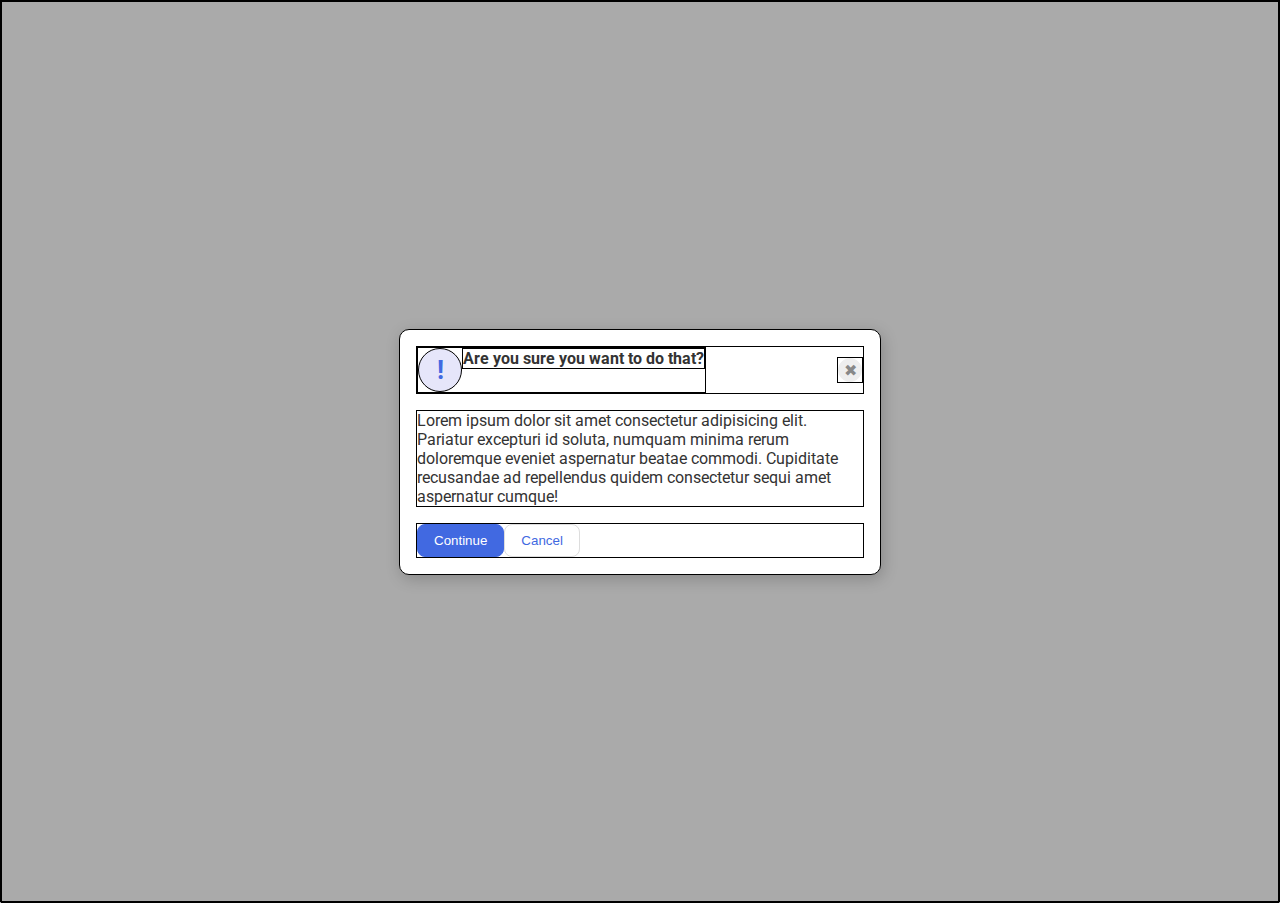
<file: flex/05-flex-modal/index.html>
<!DOCTYPE html>
<html lang="en">

<head>
  <meta charset="UTF-8">
  <meta http-equiv="X-UA-Compatible" content="IE=edge">
  <meta name="viewport" content="width=device-width, initial-scale=1.0">
  <link rel="stylesheet" href="style.css">
  <title>Modal</title>
</head>

<body>
  <div class="modal">

    <div class="upper-part">
      <div class="test">
        <div class="icon">!</div>
        <div class="header">Are you sure you want to do that?</div>
      </div>

      <div class="button-right"><button class="close-button">✖</button></div>
    </div>

    <div class="text">Lorem ipsum dolor sit amet consectetur adipisicing elit. Pariatur excepturi id soluta, numquam
      minima rerum doloremque eveniet aspernatur beatae commodi. Cupiditate recusandae ad repellendus quidem consectetur
      sequi amet aspernatur cumque!</div>

    <div class="button-continue-cancel">
      <button class="continue">Continue</button>
      <button class="cancel">Cancel</button>
    </div>

  </div>
</body>

</html>
</file>
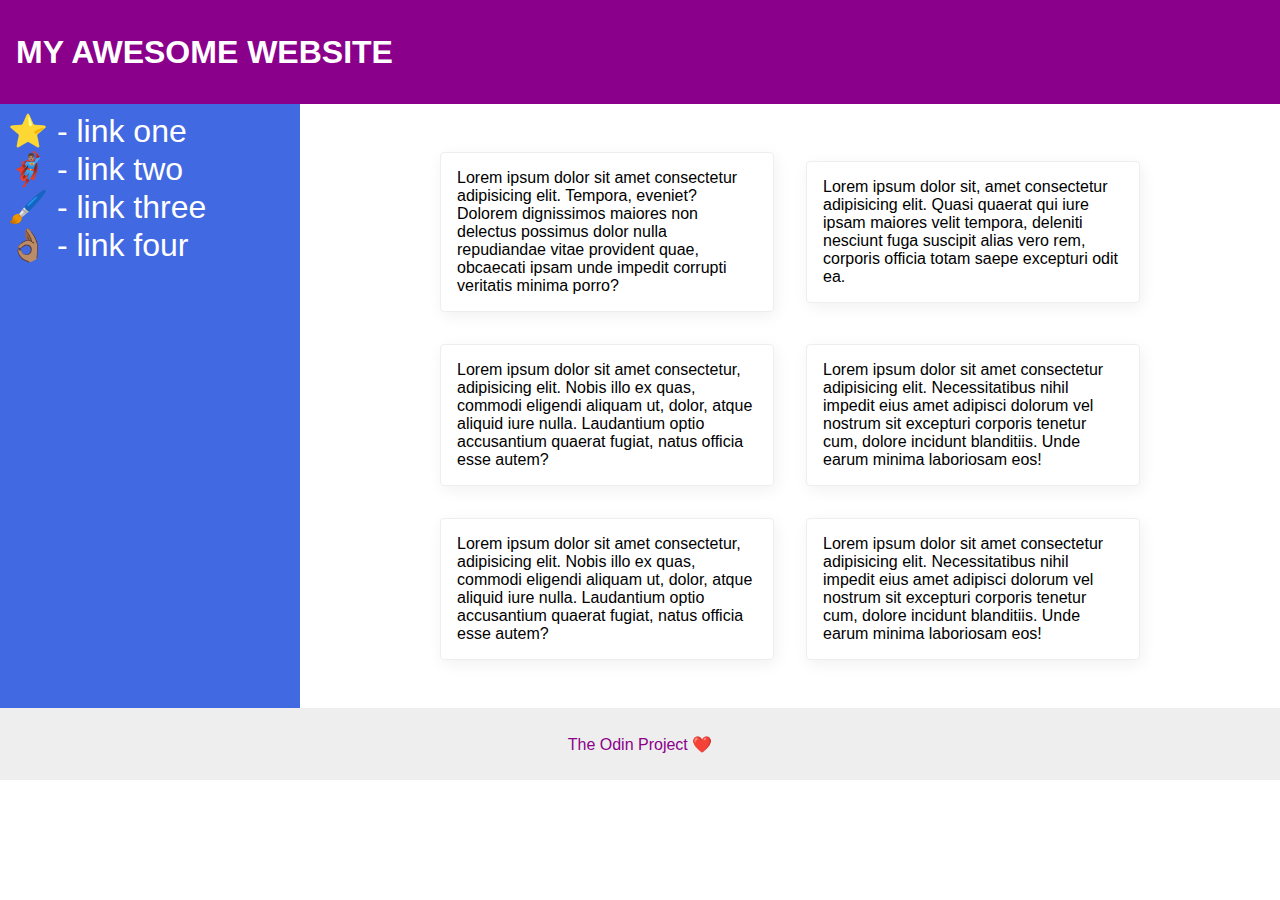
<file: flex/07-flex-layout-2/index.html>
<!DOCTYPE html>
<html lang="en">

<head>
  <meta charset="UTF-8">
  <meta http-equiv="X-UA-Compatible" content="IE=edge">
  <meta name="viewport" content="width=device-width, initial-scale=1.0">
  <title>The Holy Grail</title>
  <link rel="stylesheet" href="style.css">
</head>

<body>
  <div class="header">
    MY AWESOME WEBSITE
  </div>

  <div class="container">

    <div class="sidebar">

      <ul>
        <li><a href="#">⭐ - link one</a></li>
        <li><a href="#">🦸🏽‍♂️ - link two</a></li>
        <li><a href="#">🖌️ - link three</a></li>
        <li><a href="#">👌🏽 - link four</a></li>
      </ul>

    </div>

    <div class="card-container">

      <div class="card">Lorem ipsum dolor sit amet consectetur adipisicing elit. Tempora, eveniet? Dolorem dignissimos
        maiores non delectus possimus dolor nulla repudiandae vitae provident quae, obcaecati ipsam unde impedit
        corrupti
        veritatis minima porro?</div>
      <div class="card">Lorem ipsum dolor sit, amet consectetur adipisicing elit. Quasi quaerat qui iure ipsam maiores
        velit tempora, deleniti nesciunt fuga suscipit alias vero rem, corporis officia totam saepe excepturi odit ea.
      </div>
      <div class="card">Lorem ipsum dolor sit amet consectetur, adipisicing elit. Nobis illo ex quas, commodi eligendi
        aliquam ut, dolor, atque aliquid iure nulla. Laudantium optio accusantium quaerat fugiat, natus officia esse
        autem?</div>
      <div class="card">Lorem ipsum dolor sit amet consectetur adipisicing elit. Necessitatibus nihil impedit eius amet
        adipisci dolorum vel nostrum sit excepturi corporis tenetur cum, dolore incidunt blanditiis. Unde earum minima
        laboriosam eos!</div>
      <div class="card">Lorem ipsum dolor sit amet consectetur, adipisicing elit. Nobis illo ex quas, commodi eligendi
        aliquam ut, dolor, atque aliquid iure nulla. Laudantium optio accusantium quaerat fugiat, natus officia esse
        autem?</div>
      <div class="card">Lorem ipsum dolor sit amet consectetur adipisicing elit. Necessitatibus nihil impedit eius amet
        adipisci dolorum vel nostrum sit excepturi corporis tenetur cum, dolore incidunt blanditiis. Unde earum minima
        laboriosam eos!</div>

    </div>

  </div>

  <div class="footer">
    The Odin Project ❤️
  </div>
</body>

</html>
</file>
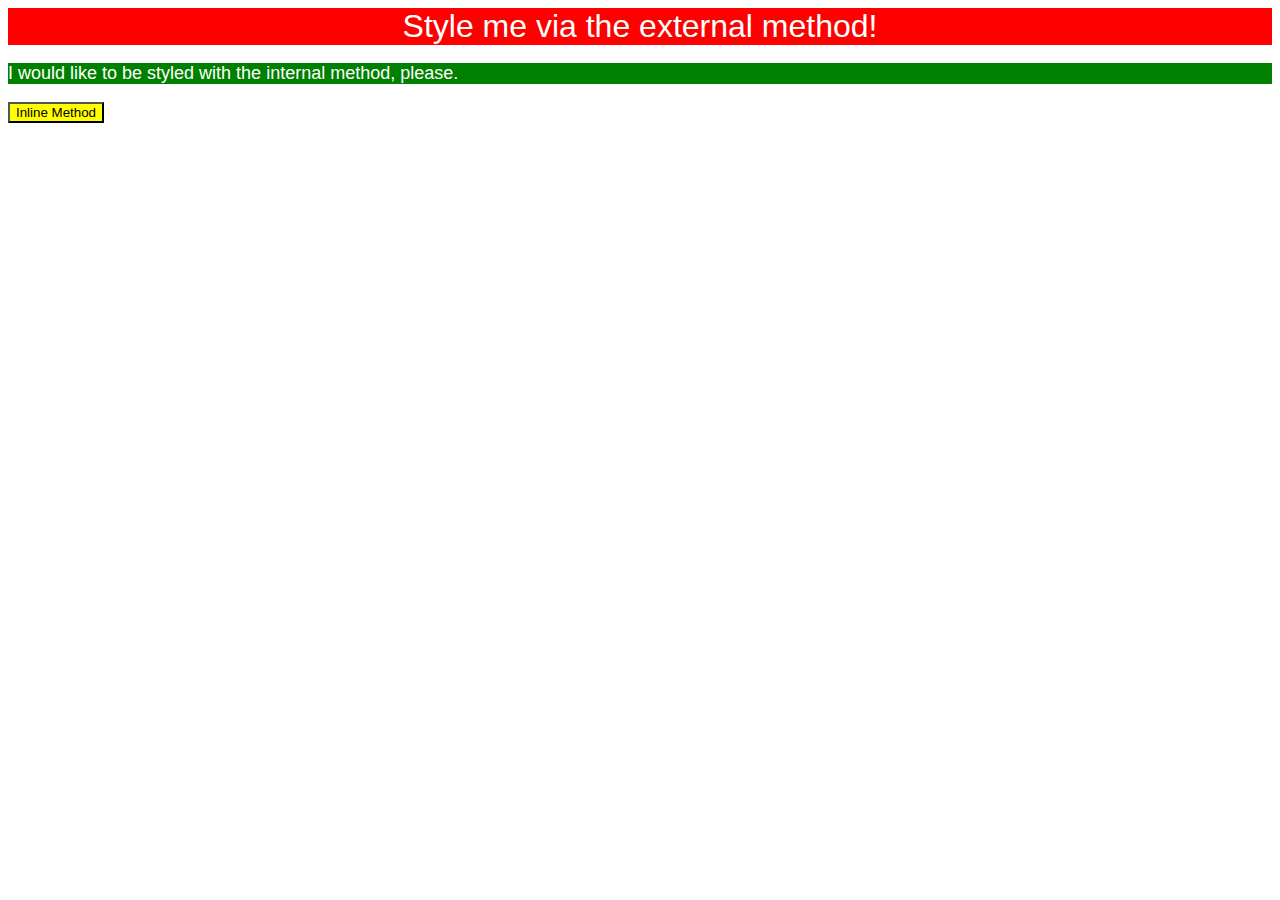
<file: foundations/01-css-methods/index.html>
<!DOCTYPE html>
<html lang="en">

<head>
  <meta charset="UTF-8">
  <meta http-equiv="X-UA-Compatible" content="IE=edge">
  <meta name="viewport" content="width=device-width, initial-scale=1.0">
  <link rel="stylesheet" href="style.css">
  <title>Methods for Adding CSS</title>
</head>

<body>
  <div>Style me via the external method!</div>

  <style>
    p {
      color: white;
      background-color: green;
      font-family: 'Lucida Sans', 'Lucida Sans Regular', 'Lucida Grande', 'Lucida Sans Unicode', Geneva, Verdana, sans-serif;
      text-align: left;
      font-size: 18px;
    }
  </style>
  <p>I would like to be styled with the internal method, please.</p>

  <button style="color:black;background-color: yellow;">Inline Method</button>
</body>

</html>
</file>
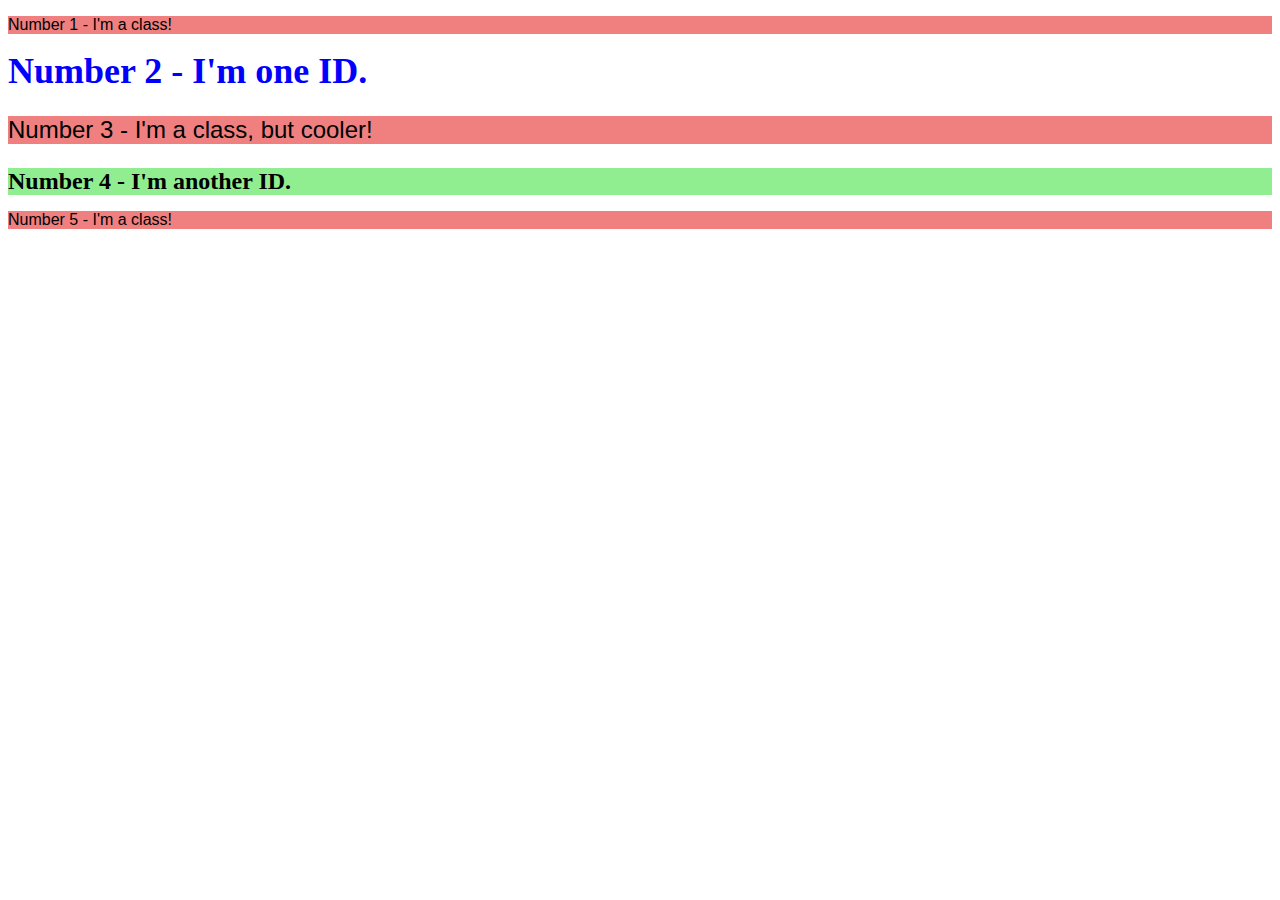
<file: foundations/02-class-id-selectors/index.html>
<!DOCTYPE html>
<html lang="en">

<head>
  <meta charset="UTF-8">
  <meta http-equiv="X-UA-Compatible" content="IE=edge">
  <meta name="viewport" content="width=device-width, initial-scale=1.0">
  <title>Class and ID Selectors</title>
  <link rel="stylesheet" href="style.css">
</head>

<body>
  <p class="numberOne">Number 1 - I'm a class!</p>
  <div id="numberTwo">Number 2 - I'm one ID.</div>
  <p class="numberThree">Number 3 - I'm a class, but cooler!</p>
  <div id="numberFour">Number 4 - I'm another ID.</div>
  <p class="numberOne">Number 5 - I'm a class!</p>
</body>

</html>
</file>
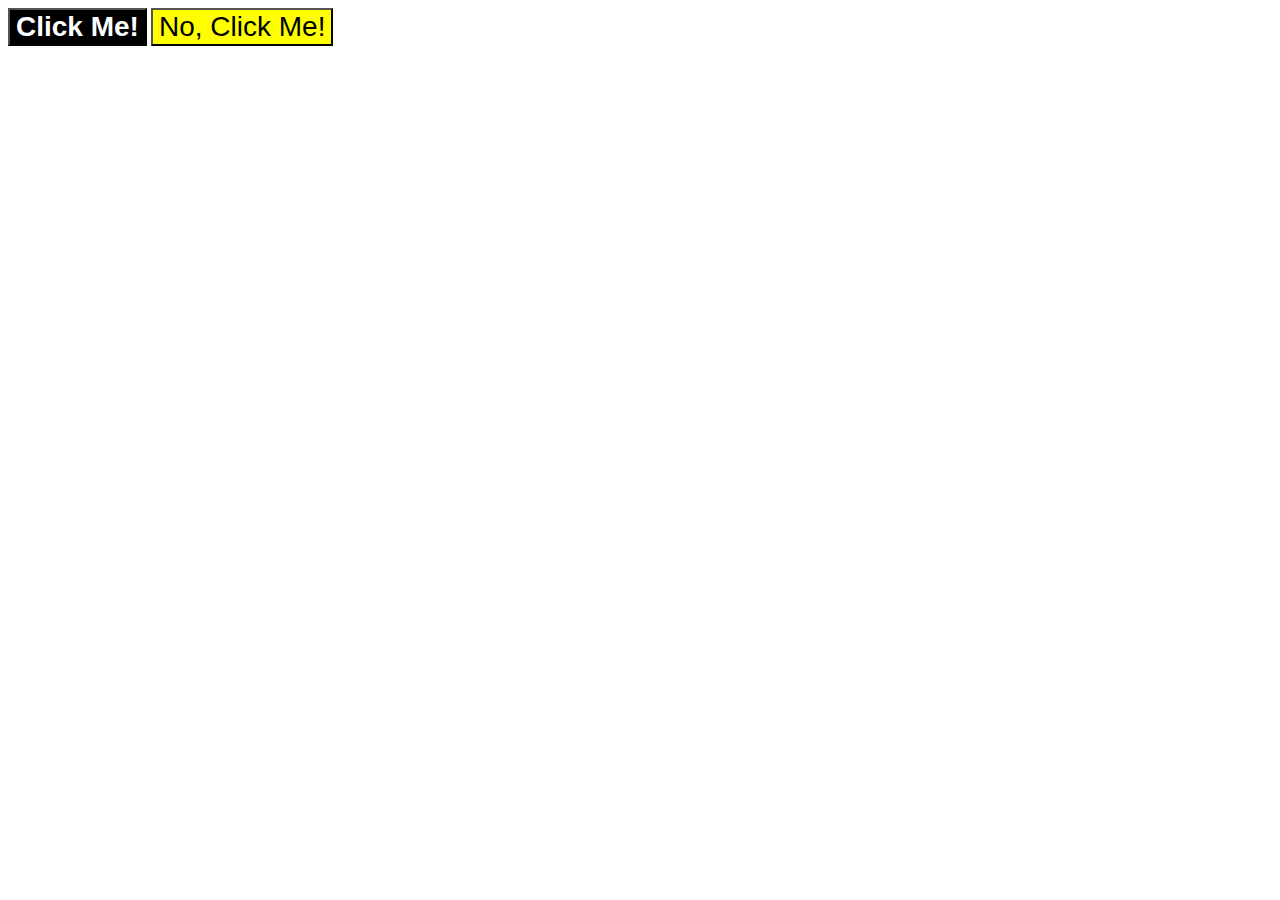
<file: foundations/03-grouping-selectors/index.html>
<!DOCTYPE html>
<html lang="en">

<head>
  <meta charset="UTF-8">
  <meta http-equiv="X-UA-Compatible" content="IE=edge">
  <meta name="viewport" content="width=device-width, initial-scale=1.0">
  <title>Grouping Selectors</title>
  <link rel="stylesheet" href="style.css">
</head>

<body>
  <button class="FirstButton">Click Me!</button>
  <button class="SecondButton">No, Click Me!</button>
</body>

</html>
</file>
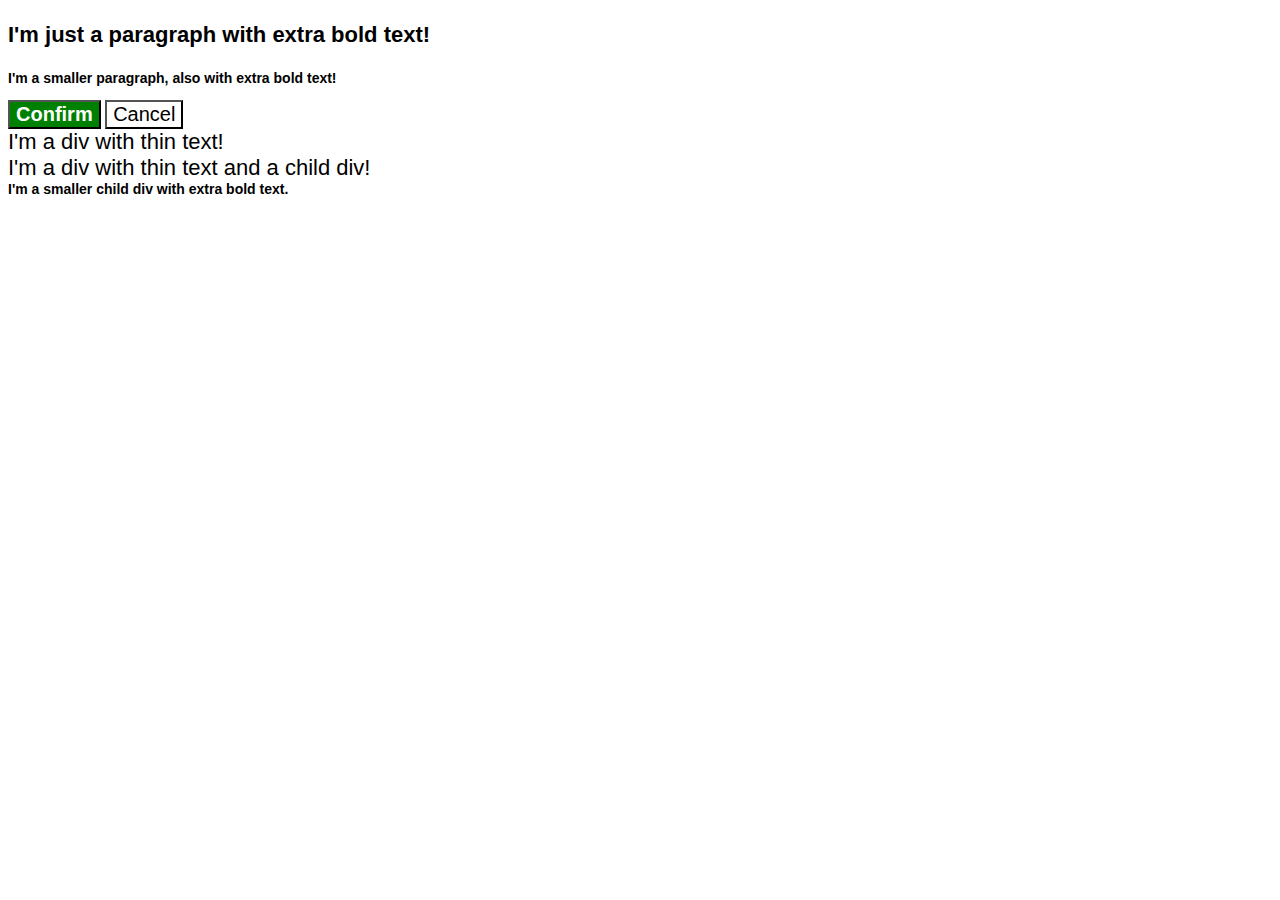
<file: foundations/06-cascade-fix/index.html>
<!DOCTYPE html>
<html lang="en">

<head>
  <meta charset="UTF-8">
  <meta http-equiv="X-UA-Compatible" content="IE=edge">
  <meta name="viewport" content="width=device-width, initial-scale=1.0">
  <title>Fix the Cascade</title>
  <link rel="stylesheet" href="style.css">
</head>

<body>
  <p class="para">I'm just a paragraph with extra bold text!</p>
  <p class="para small-para">I'm a smaller paragraph, also with extra bold text!</p>

  <button id="confirm-button" class="button confirm">Confirm</button>
  <button id="cancel-button" class="button cancel">Cancel</button>

  <div class="text">I'm a div with thin text!</div>
  <div class="text">I'm a div with thin text and a child div!
    <div class="text child">I'm a smaller child div with extra bold text.</div>
  </div>
</body>

</html>
</file>
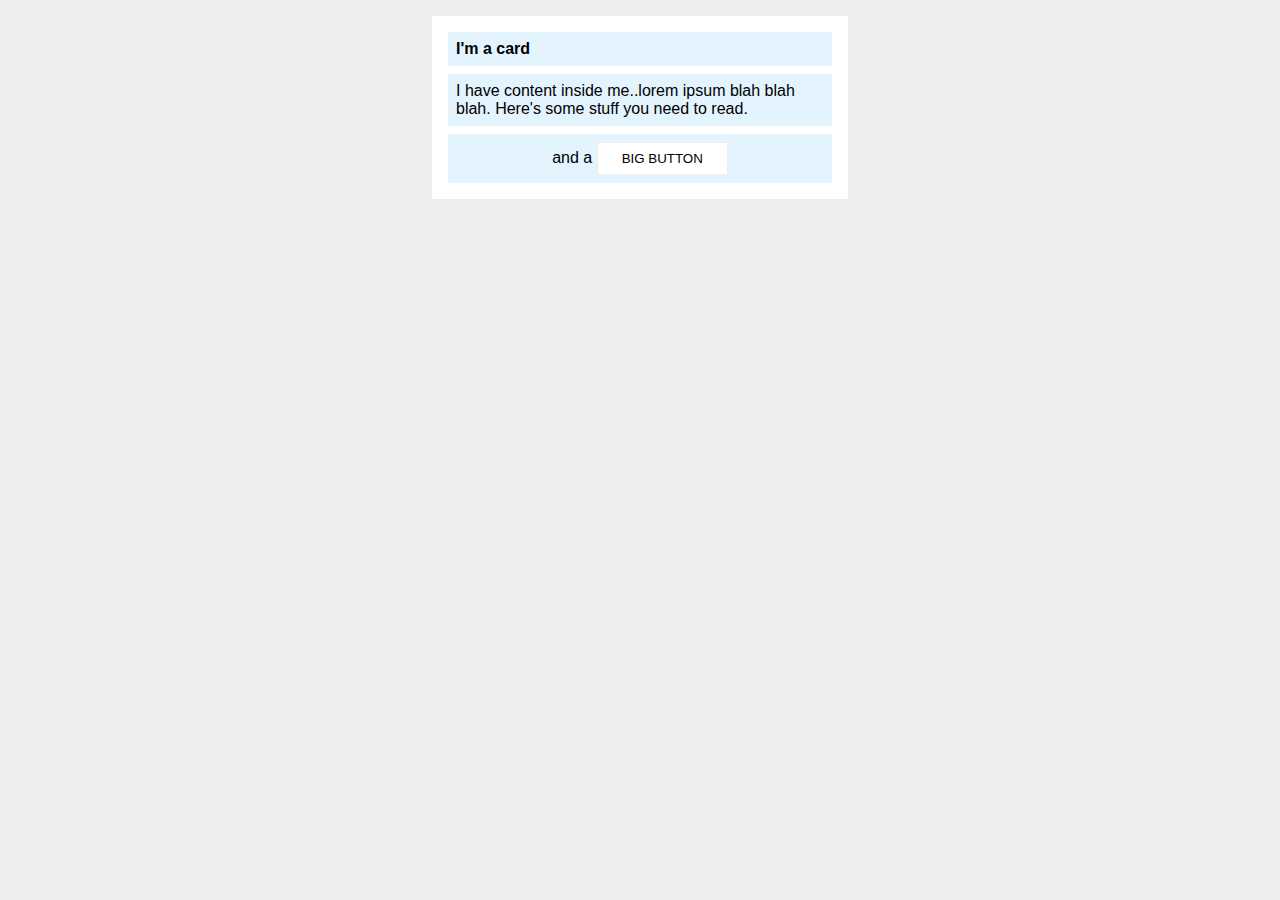
<file: margin-and-padding/02-margin-and-padding-2/index.html>
<!DOCTYPE html>
<html lang="en">

<head>
  <meta charset="UTF-8">
  <meta http-equiv="X-UA-Compatible" content="IE=edge">
  <meta name="viewport" content="width=device-width, initial-scale=1.0">
  <title>Margin and Padding exercise 2</title>
  <link rel="stylesheet" href="style.css">
</head>

<body>
  <div class="card">
    <h1 class="title">I'm a card</h1>
    <div class="content">I have content inside me..lorem ipsum blah blah blah. Here's some stuff you need to read.</div>
    <div class="button-container">and a <button>BIG BUTTON</button></div>
  </div>
</body>

</html>
</file>
<file: flex/05-flex-modal/style.css>
@import url('https://fonts.googleapis.com/css2?family=Roboto:wght@400;700&display=swap');

html,
body {
  height: 100%;
}

body {
  font-family: Roboto, sans-serif;
  margin: 0;
  background: #aaa;
  color: #333;
  /* I'll give you this one for free lol */
  display: flex;
  align-items: center;
  justify-content: center;
}

.modal {
  background: white;
  width: 480px;
  border-radius: 10px;
  box-shadow: 2px 4px 16px rgba(0, 0, 0, .2);
}

.icon {
  color: royalblue;
  font-size: 26px;
  font-weight: 700;
  background: lavender;
  width: 42px;
  height: 42px;
  border-radius: 50%;
  display: flex;
  align-items: center;
  justify-content: center;
}

.close-button {
  background: #eee;
  border-radius: 50%;
  color: #888;
  font-weight: 400;
  font-size: 16px;
  height: 24px;
  width: 24px;
  display: flex;
  align-items: center;
  justify-content: center;
  border: 1px solid #eee;
  padding: 0;
}

button {
  cursor: pointer;
  padding: 8px 16px;
  border-radius: 8px;
}

button.continue {
  background: royalblue;
  border: 1px solid royalblue;
  color: white;
}

button.cancel {
  background: white;
  border: 1px solid #ddd;
  color: royalblue;
}

/*SOLUTION*/

* {
  border: 1px solid black;
}

.upper-part {
  display: flex;
  align-items: center;
  justify-content: space-between;
  font-weight: bold;
  margin: 16px;
}

.test {
  display: flex;
  align-items: flex-start;
}

.button-right {
  display: flex;
}

.text {
  display: flex;
  align-items: center;
  margin: 16px;
  align-self: flex-end;
}

.button-continue-cancel {
  margin: 16px;
  display: flex;
  align-items: flex-start;
}
</file>
<file: flex/07-flex-layout-2/style.css>
body {
  font-family: -apple-system, BlinkMacSystemFont, 'Segoe UI', Roboto, Oxygen, Ubuntu, Cantarell, 'Open Sans', 'Helvetica Neue', sans-serif;
  margin: 0;
  min-height: 100vh;
}

.header {
  height: 72px;
  background: darkmagenta;
  color: white;
}

.footer {
  height: 72px;
  background: #eee;
  color: darkmagenta;
}

.sidebar {
  width: 300px;
  background: royalblue;
  box-sizing: border-box;
}

.card {
  border: 1px solid #eee;
  box-shadow: 2px 4px 16px rgba(0, 0, 0, .06);
  border-radius: 4px;
}

/*SOLUTION*/


.header {
  display: flex;
  justify-content: flex-start;
  align-items: center;
  font-size: 32px;
  font-weight: 900;
  padding: 16px;
}

.footer {
  display: flex;
  justify-content: center;
  align-items: center;
}

.container {
  display: flex;
  flex-grow: 1;
}

ul {
  list-style-type: none;
  margin: 0;
  padding: 8px;
}

a {
  text-decoration: none;
  color: white;
  font-size: 32px;
}

.sidebar {
  display: flex;
  flex-direction: row;
  justify-content: start;
  align-items: flex-start;

  flex-shrink: 0;
}

.card {
  padding: 16px;
  margin: 16px;
  width: 300px;
}

.card-container {
  display: flex;
  flex-wrap: wrap;

  justify-content: center;
  align-items: center;
  padding: 32px;
}
</file>
<file: foundations/01-css-methods/style.css>
div {
    color: white;
    background-color: red;
    font-size: 32px;
    text-align: center;
    font-family: 'Franklin Gothic Medium', 'Arial Narrow', Arial, sans-serif;
}
</file>
<file: foundations/02-class-id-selectors/style.css>
.numberOne,
.numberThree {
    color: black;
    background-color: lightcoral;
    font-family: Verdana, Geneva, Tahoma, sans-serif;
}

#numberTwo {
    color: blue;
    font-size: 36px;
    font-weight: bold;
}

.numberThree {
    font-size: 24px;
}

#numberFour {
    color: black;
    background-color: lightgreen;
    font-size: 24px;
    font-weight: bold;
}
</file>
<file: foundations/03-grouping-selectors/style.css>
.FirstButton,
.SecondButton {
    font-family: Helvetica, 'Times New Roman', sans-serif;
    font-size: 28px;
}

.FirstButton {
    color: white;
    background-color: black;
    font-weight: bold;
}

.SecondButton {
    background-color: yellow;
}
</file>
<file: foundations/06-cascade-fix/style.css>
body {
  font-family: Arial, Helvetica, sans-serif;
}

.para,
.small-para {
  color: hsl(0, 0%, 0%);
  font-weight: 800;
}


.para {
  font-size: 22px;
}

/*NEED TO PUT DOWN LIKE THE CLASS */
.small-para {
  font-size: 14px;
  font-weight: 800;
}


.button {
  background-color: rgb(255, 255, 255);
  color: rgb(0, 0, 0);
  font-size: 20px;
}

.confirm {
  background: green;
  color: white;
  font-weight: bold;
}

.text.child {
  color: rgb(0, 0, 0);
  font-weight: 800;
  font-size: 14px;
}

div.text {
  color: rgb(0, 0, 0);
  font-size: 22px;
  font-weight: 100;
}
</file>
<file: margin-and-padding/02-margin-and-padding-2/style.css>
body {
  background: #eee;
  font-family: sans-serif;
}

div {
  margin: 8px;
  padding: 8px;
}

.card {
  width: 400px;
  background: #fff;
  margin: 16px auto;

}

.title {
  display: block;
  margin: 8px;
  padding: 8px;
  font-size: 16px;
  background: #e3f4ff;
}

.content {
  background: #e3f4ff;
}

.button-container {
  text-align: center;
  background: #e3f4ff;
  padding: 8px;
}

button {
  background: white;
  border: 1px solid #eee;
  padding: 8px 24px;
  margin: 0 auto;
}
</file>
